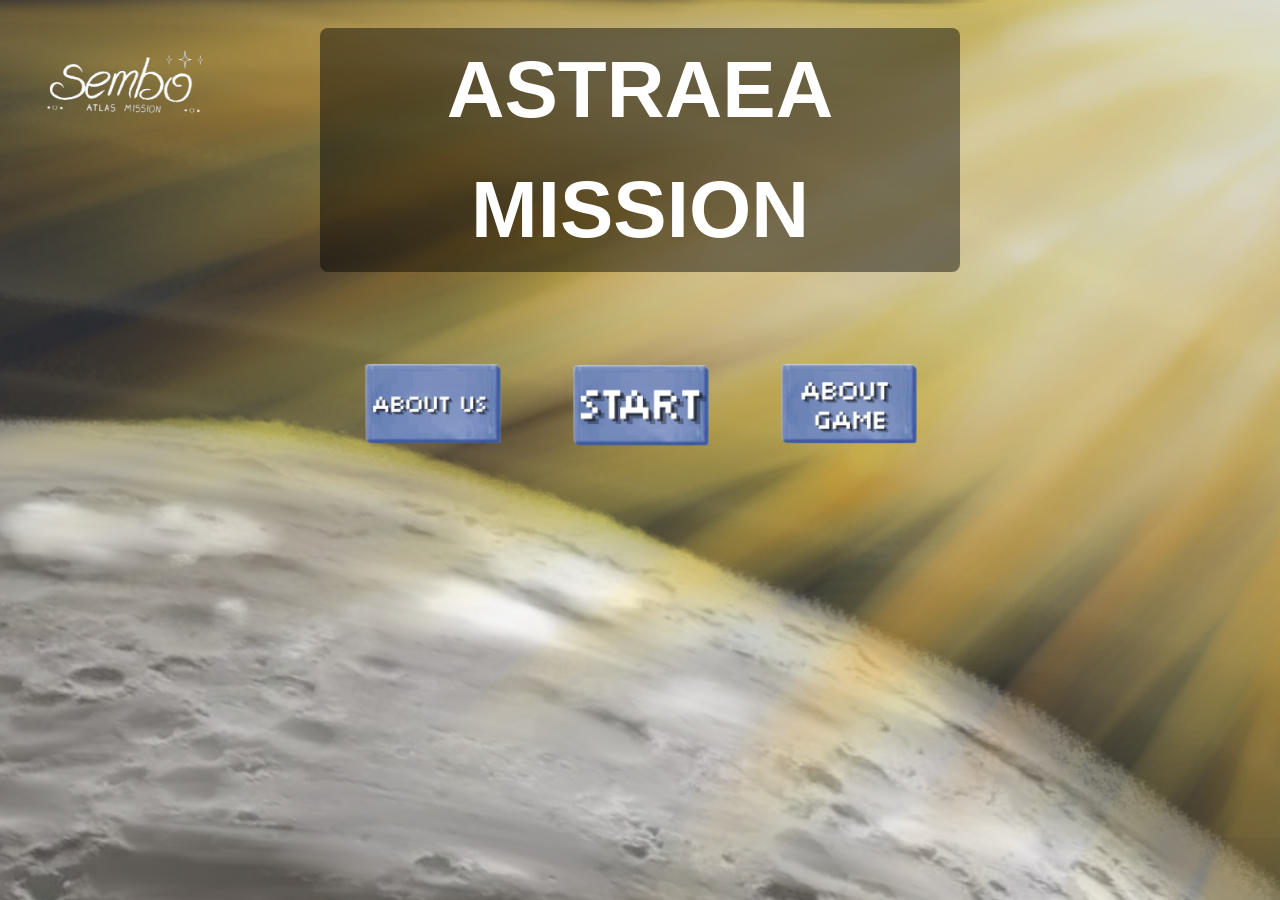
<file: index.html>
<!DOCTYPE html>

<html lang="pt-BR">

<head>
    <meta charset="UTF-8">
    <meta name="viewport" content="width=device-width, initial-scale=1.0">
    <title>Astraea Mission - SEMBO</title>
    <link rel="stylesheet" href="style.css">
    <link rel="icon" type="image/png" href="outros/capa.png">
</head>

<body>

    <div id="telaMenu" class="tela-menu">
        <img src="outros/marcaDaguaB.png" alt="Sembo Logo" class="marcaDagua">
        <h1 id="mainTitle">ASTRAEA MISSION</h1>
        <div class="fullwidth">
            <a href="html/presentationSembo.html">
                <img src="botoes/aboutUs.png" id="aboutUsButton" class="imgButton">
            </a>

            <img src="botoes/start.png" id="startButton" class="imgButton" onclick="startGame()">

            <a href="html/presentationGame.html">
                <img src="botoes/aboutGame.png" id="aboutGameButton" class="imgButton">
            </a>
        </div>
    </div>

    <div id="telaJogo" class="escondido">
        <img src="outros/marcaDaguaP.png" alt="Sembo Logo" class="marcaDagua">
        <div id="overlay"></div>
        
        <div id="status">
            <p id="diasPassados" class="texts">CURRENT DAY: 0</p>
            <p id="bateriaNave" class="texts">SPACESHIP ENERGY: 100</p>
            <p id="oxigenNave" class="texts">SPACESHIP OXYGEN: 100</p>
            <p id="saudeTripulacao" class="texts">CREW HEALTH: 100</p>
            <p id="pesquisaNave" class="texts">RESEARCH POINTS: 0</p>
            <div class="fullwidth">
                <img id="btnPassagemDias" class="escondido imgButton" src="botoes/newDay.png" onclick="passagemDias()">
            </div>
        </div>

        <div id="blocoArea">
            <p id="blocoTitulo">MISSIONS:</p>
            <img src="outros/blocoNotas.png" alt="Mission Post-it Block" id="bloco" onclick="missoes()">
        </div>

        <img src="botoes/exit.png" id="sair" onclick="sair()">
    </div>

    <div id="telaMissoes" class="escondido">
        <img src="outros/marcaDaguaP.png" alt="Sembo Logo" class="marcaDagua">
        <h1>Mission</h1>
        <p id="missoes">Choose a mission to do:</p>
        <button id="missao1" class="botaoMissao" onclick="abrirMissaoFixa(0)">MISSION 1</button>
        <button id="missao2" class="botaoMissao" onclick="abrirMissaoFixa(1)">MISSION 2</button>
        <p id="missaoSorteada"></p>
        <div id="sortear" class="escondido">
            <button id="btnSortear" class="sortear" onclick="sortearMissao()">DO THE DAILY RANDOM MISSIONS!</button>
        </div>

        <div id="detalheMissao"></div>

        <div id="botoesDecisao" class="escondido">
            <button class="adicionar" onclick="escolherSorteada('A')">CHOOSE A</button>
            <button class="adicionar" onclick="escolherSorteada('B')">CHOOSE B</button>
        </div>

        <button class="subtrair" onclick="voltar()">GO BACK</button>
    </div>

    <div id="telaMinigame" class="escondido">
        <p id="minigameInfo">HITS: 0/3 | BOXES: 0/11</p>
        <canvas id="minigameCanvas" width="800" height="300"></canvas>
        <p class="dica">PRESS SPACE / ↑ OR TAP THE SCREEN TO JUMP</p>

        <div id="minigameResultado" class="escondido">
            <p id="minigameMsg"></p>
            <button class="adicionar" onclick="fecharMinigame()">CONTINUE</button>
        </div>
    </div>

    <div id="telaPerdeu" class="escondido">
        <img src="outros/marcaDaguaB.png" alt="Sembo Logo" class="marcaDagua">
        <h1>GAME OVER!</h1>
        <p id="resultadoP">THE ASTRONAUTS COULDN'T COMPLETE THE MISSIONS!</p>
        <div class="fullwidth">
            <img src="botoes/playAgain.png" class="imgButton" onclick="recomecar()">
        </div>
    </div>

    <div id="telaVenceu" class="escondido">
        <img src="outros/marcaDaguaP.png" alt="Sembo Logo" class="marcaDagua">
        <h1>YOU WON!</h1>
        <p id="resultadoV">CONGRATULATIONS! YOU SURVIVED THE 10 DAYS!</p>
        <div class="fullwidth">
            <img src="botoes/playAgain.png" class="imgButton" onclick="recomecar()">
        </div>
    </div>

    <script src="script.js"></script>
</body>
</html>
</file>
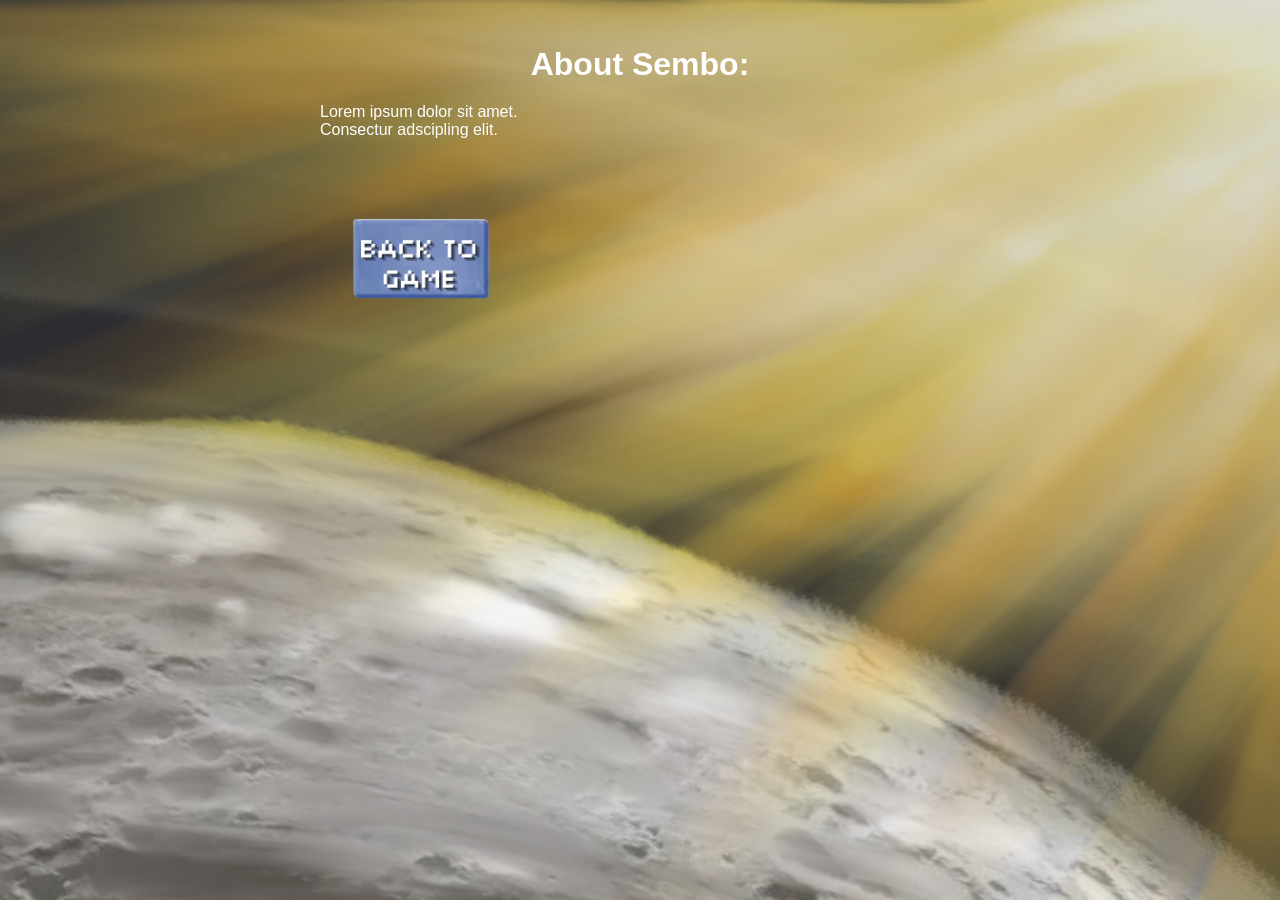
<file: presentation.html>
<!DOCTYPE html>

<html lang="pt-BR">
    <head>
        <meta charset="UTF-8">
        <meta name="viewport" content="width=device-width, initial-scale=1.0">
        <title>NASA Space Apps Challenge</title>
        <link rel="stylesheet" href="style.css">
    </head>

    <body>        
        <div id="telaMenu" class="tela-menu">
            <h1>About Sembo:</h1>
            <p>Lorem ipsum dolor sit amet.</p>
            <p>Consectur adscipling elit.</p>
            <a href="index.html">
                <img src="botoes/backGame.png" id="backGame" class="imgButton">
            </a>
        </div>
    </body>
</html>
</file>
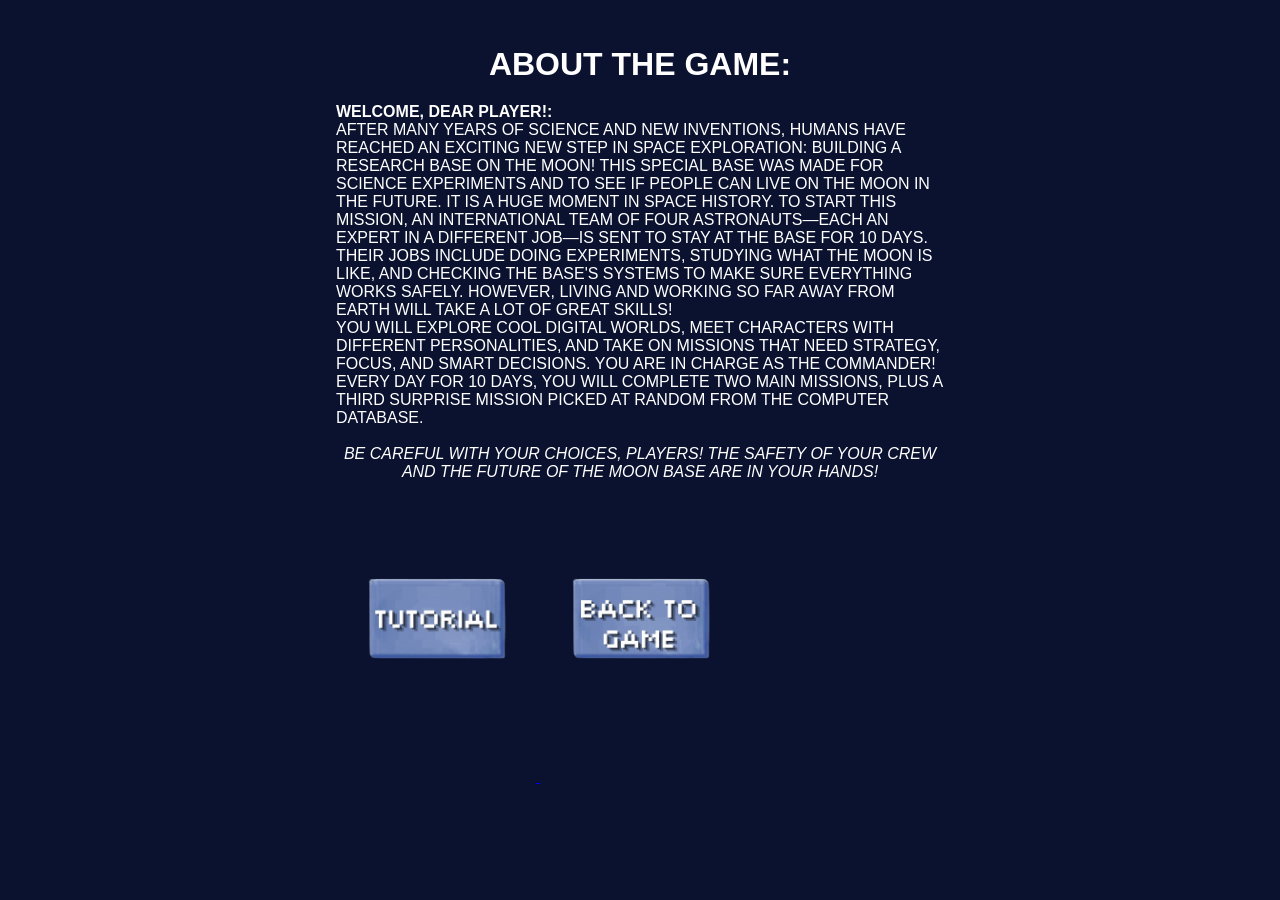
<file: presentationGame.html>
<!DOCTYPE html>
<html lang="en">
<head>
    <meta charset="UTF-8">
    <meta name="viewport" content="width=device-width, initial-scale=1.0">
    <title>Astraea Mission - SEMBO</title>
    <link rel="stylesheet" href="style.css">
</head>
<body>
    <h1>ABOUT THE GAME:</h1>
        <p><strong>WELCOME, DEAR PLAYER!:</strong></p>
        <p>AFTER MANY YEARS OF SCIENCE AND NEW INVENTIONS, HUMANS HAVE REACHED AN EXCITING NEW STEP IN SPACE EXPLORATION: BUILDING A RESEARCH BASE ON THE MOON! THIS SPECIAL BASE WAS MADE FOR SCIENCE EXPERIMENTS AND TO SEE IF PEOPLE CAN LIVE ON THE MOON IN THE FUTURE. IT IS A HUGE MOMENT IN SPACE HISTORY. TO START THIS MISSION, AN INTERNATIONAL TEAM OF FOUR ASTRONAUTS—EACH AN EXPERT IN A DIFFERENT JOB—IS SENT TO STAY AT THE BASE FOR 10 DAYS. THEIR JOBS INCLUDE DOING EXPERIMENTS, STUDYING WHAT THE MOON IS LIKE, AND CHECKING THE BASE'S SYSTEMS TO MAKE SURE EVERYTHING WORKS SAFELY. HOWEVER, LIVING AND WORKING SO FAR AWAY FROM EARTH WILL TAKE A LOT OF GREAT SKILLS!</p>
        <p>YOU WILL EXPLORE COOL DIGITAL WORLDS, MEET CHARACTERS WITH DIFFERENT PERSONALITIES, AND TAKE ON MISSIONS THAT NEED STRATEGY, FOCUS, AND SMART DECISIONS. YOU ARE IN CHARGE AS THE COMMANDER! EVERY DAY FOR 10 DAYS, YOU WILL COMPLETE TWO MAIN MISSIONS, PLUS A THIRD SURPRISE MISSION PICKED AT RANDOM FROM THE COMPUTER DATABASE.</p> 
        <br>
        <p class="pGame"><em>BE CAREFUL WITH YOUR CHOICES, PLAYERS! THE SAFETY OF YOUR CREW AND THE FUTURE OF THE MOON BASE ARE IN YOUR HANDS!</em></p>
        <br>
        <a href="tutorial.html">
            <img src="botoes/tutorial.png" id="tutorial" class="imgButton">
        </a>

        <a href="index.html">
            <img src="botoes/backGame.png" id="backGame" class="imgButton">
        </a>
</body>
</html>
</file>
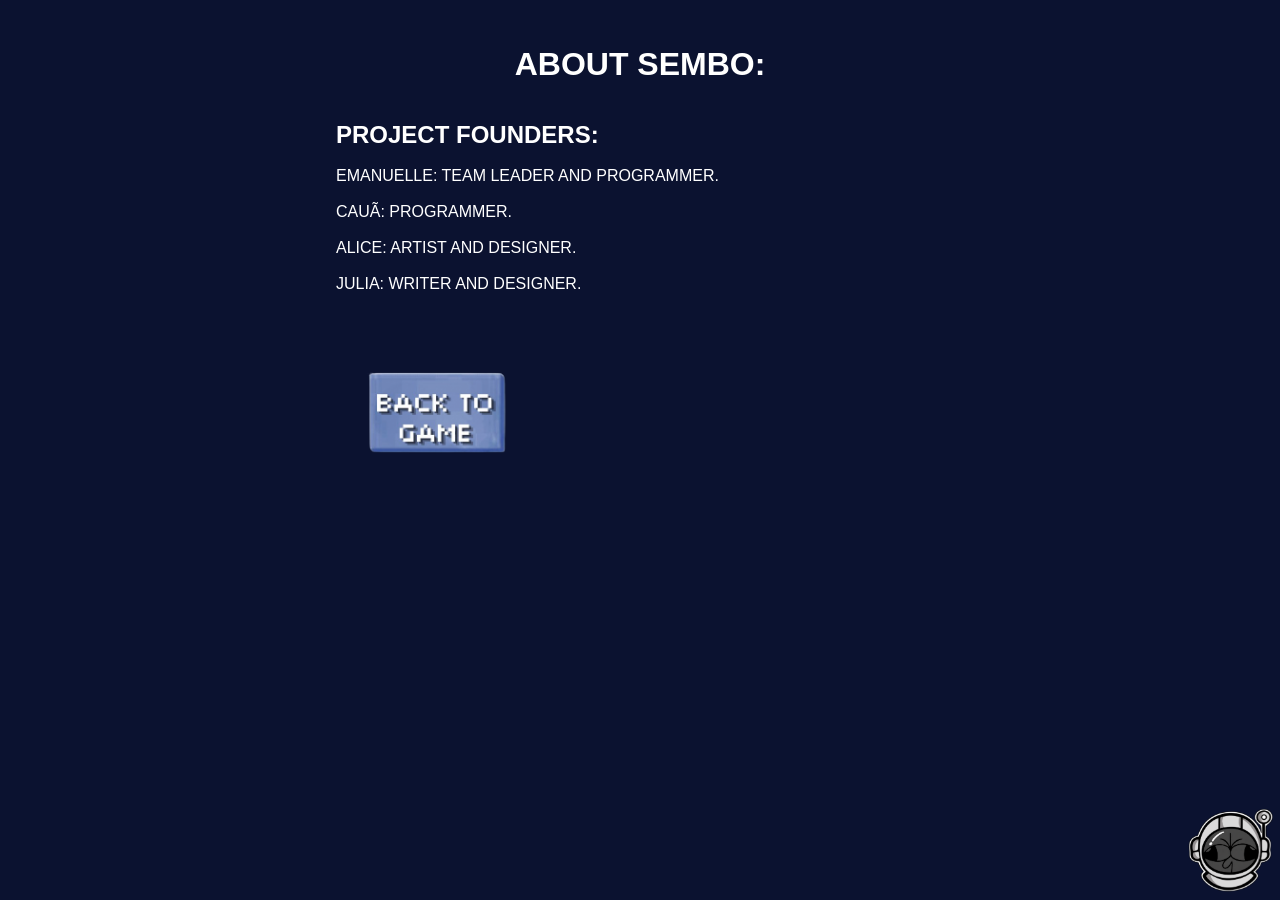
<file: presentationSembo.html>
<!DOCTYPE html>

<html lang="pt-BR">
    <head>
        <meta charset="UTF-8">
        <meta name="viewport" content="width=device-width, initial-scale=1.0">
        <title>Astraea Mission - SEMBO</title>
        <link rel="stylesheet" href="style.css">
    </head>

    <body>        
        <h1>ABOUT SEMBO:</h1>
        <br>
        <h2>PROJECT FOUNDERS:</h2>
        <br>
        <p>EMANUELLE: TEAM LEADER AND PROGRAMMER.</p>
        <br>
        <p>CAUÃ: PROGRAMMER.</p>
        <br>
        <p>ALICE: ARTIST AND DESIGNER.</p>
        <br>
        <p>JULIA: WRITER AND DESIGNER.</p>                        
        <a href="index.html">
            <img src="botoes/backGame.png" id="backGame" class="imgButton">
        </a>
        <img src="edAstronauta.png" id="astronauta">
    </body>
</html>
</file>
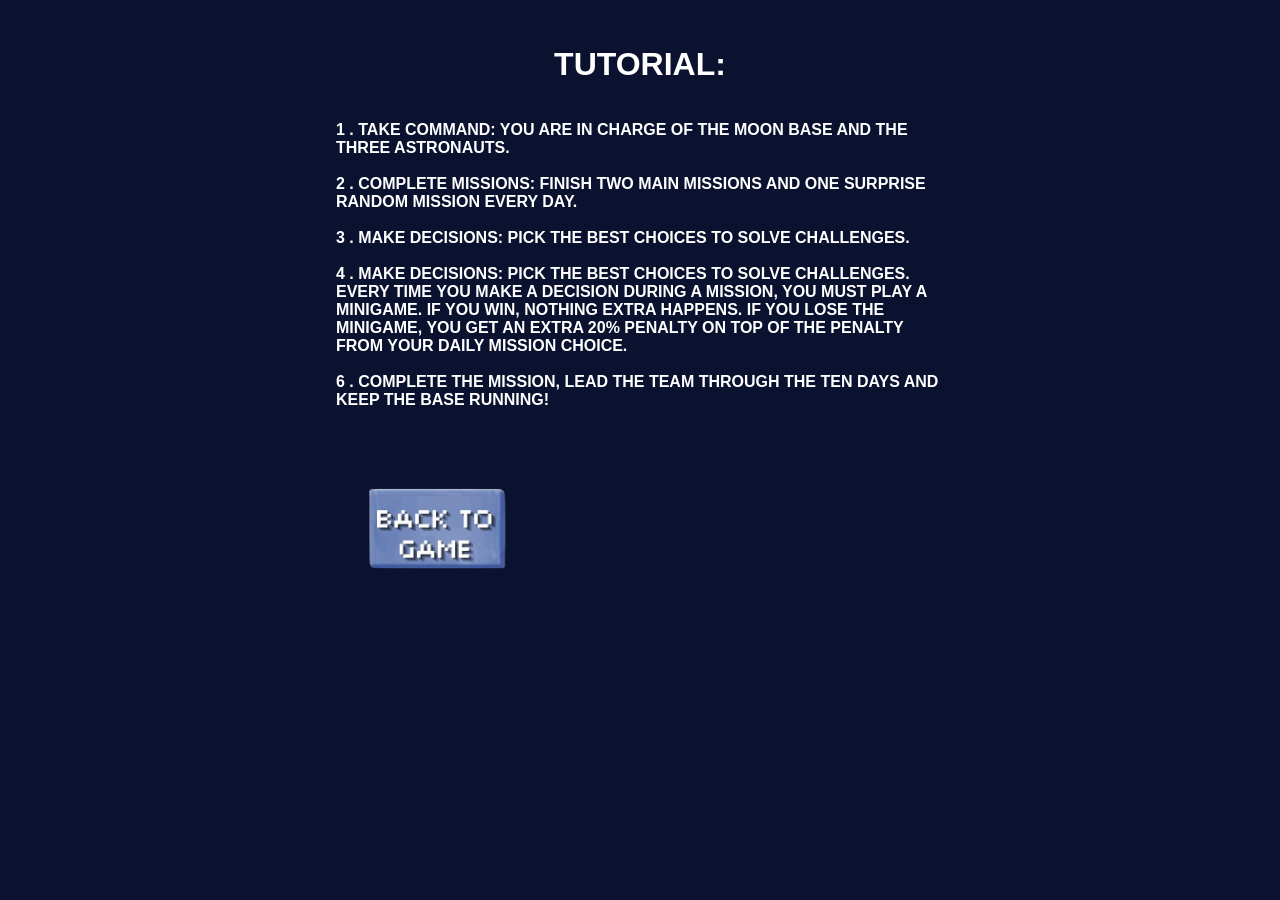
<file: tutorial.html>
<!DOCTYPE html>
<html lang="en">
<head>
    <meta charset="UTF-8">
    <meta name="viewport" content="width=device-width, initial-scale=1.0">
    <title>Astraea Mission - SEMBO</title>
    <link rel="stylesheet" href="style.css">
</head>
<body>
    <h1>TUTORIAL:</h1>
    <br>
    <p class="tutorial">1 . TAKE COMMAND: YOU ARE IN CHARGE OF THE MOON BASE AND THE THREE ASTRONAUTS.</p>
    <br>
    <p class="tutorial">2 . COMPLETE MISSIONS: FINISH TWO MAIN MISSIONS AND ONE SURPRISE RANDOM MISSION EVERY DAY.</p>
    <br>
    <p class="tutorial">3 . MAKE DECISIONS: PICK THE BEST CHOICES TO SOLVE CHALLENGES.</p>
    <br>
    <p class="tutorial">4 . MAKE DECISIONS: PICK THE BEST CHOICES TO SOLVE CHALLENGES.</p>
    <p class="tutorial">EVERY TIME YOU MAKE A DECISION DURING A MISSION, YOU MUST PLAY A MINIGAME. IF YOU WIN, NOTHING EXTRA HAPPENS. IF YOU LOSE THE MINIGAME, YOU GET AN EXTRA 20% PENALTY ON TOP OF THE PENALTY FROM YOUR DAILY MISSION CHOICE.<em></em></p>
    <br>
    <p class="tutorial">6 . COMPLETE THE MISSION, LEAD THE TEAM THROUGH THE TEN DAYS AND KEEP THE BASE RUNNING!</p>


    <a href="index.html">
        <img src="botoes/backGame.png" id="backGame" class="imgButton">
    </a>
    
</body>
</html>
</file>
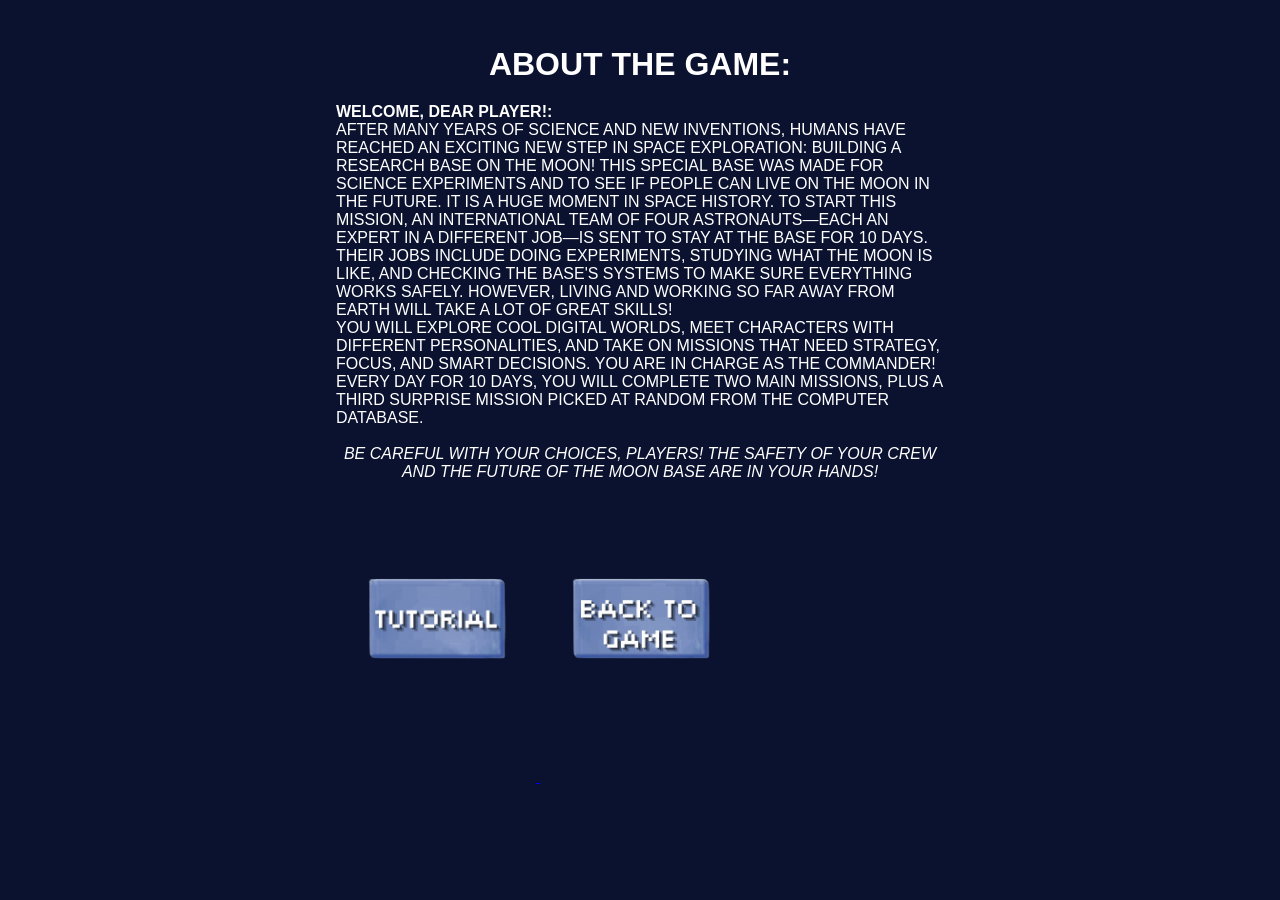
<file: html/presentationGame.html>
<!DOCTYPE html>
<html lang="en">
<head>
    <meta charset="UTF-8">
    <meta name="viewport" content="width=device-width, initial-scale=1.0">
    <title>Astraea Mission - SEMBO</title>
    <link rel="stylesheet" href="../style.css">
    <link rel="icon" type="image/png" href="../outros/capa.png">
</head>
<body>
    <h1>ABOUT THE GAME:</h1>
        <p><strong>WELCOME, DEAR PLAYER!:</strong></p>
        <p>AFTER MANY YEARS OF SCIENCE AND NEW INVENTIONS, HUMANS HAVE REACHED AN EXCITING NEW STEP IN SPACE EXPLORATION: BUILDING A RESEARCH BASE ON THE MOON! THIS SPECIAL BASE WAS MADE FOR SCIENCE EXPERIMENTS AND TO SEE IF PEOPLE CAN LIVE ON THE MOON IN THE FUTURE. IT IS A HUGE MOMENT IN SPACE HISTORY. TO START THIS MISSION, AN INTERNATIONAL TEAM OF FOUR ASTRONAUTS—EACH AN EXPERT IN A DIFFERENT JOB—IS SENT TO STAY AT THE BASE FOR 10 DAYS. THEIR JOBS INCLUDE DOING EXPERIMENTS, STUDYING WHAT THE MOON IS LIKE, AND CHECKING THE BASE'S SYSTEMS TO MAKE SURE EVERYTHING WORKS SAFELY. HOWEVER, LIVING AND WORKING SO FAR AWAY FROM EARTH WILL TAKE A LOT OF GREAT SKILLS!</p>
        <p>YOU WILL EXPLORE COOL DIGITAL WORLDS, MEET CHARACTERS WITH DIFFERENT PERSONALITIES, AND TAKE ON MISSIONS THAT NEED STRATEGY, FOCUS, AND SMART DECISIONS. YOU ARE IN CHARGE AS THE COMMANDER! EVERY DAY FOR 10 DAYS, YOU WILL COMPLETE TWO MAIN MISSIONS, PLUS A THIRD SURPRISE MISSION PICKED AT RANDOM FROM THE COMPUTER DATABASE.</p> 
        <br>
        <p class="pGame"><em>BE CAREFUL WITH YOUR CHOICES, PLAYERS! THE SAFETY OF YOUR CREW AND THE FUTURE OF THE MOON BASE ARE IN YOUR HANDS!</em></p>
        <br>
        <a href="tutorial.html">
            <img src="../botoes/tutorial.png" id="tutorial" class="imgButton">
        </a>

        <a href="../index.html">
            <img src="../botoes/backGame.png" id="backGame" class="imgButton">
        </a>
</body>
</html>
</file>
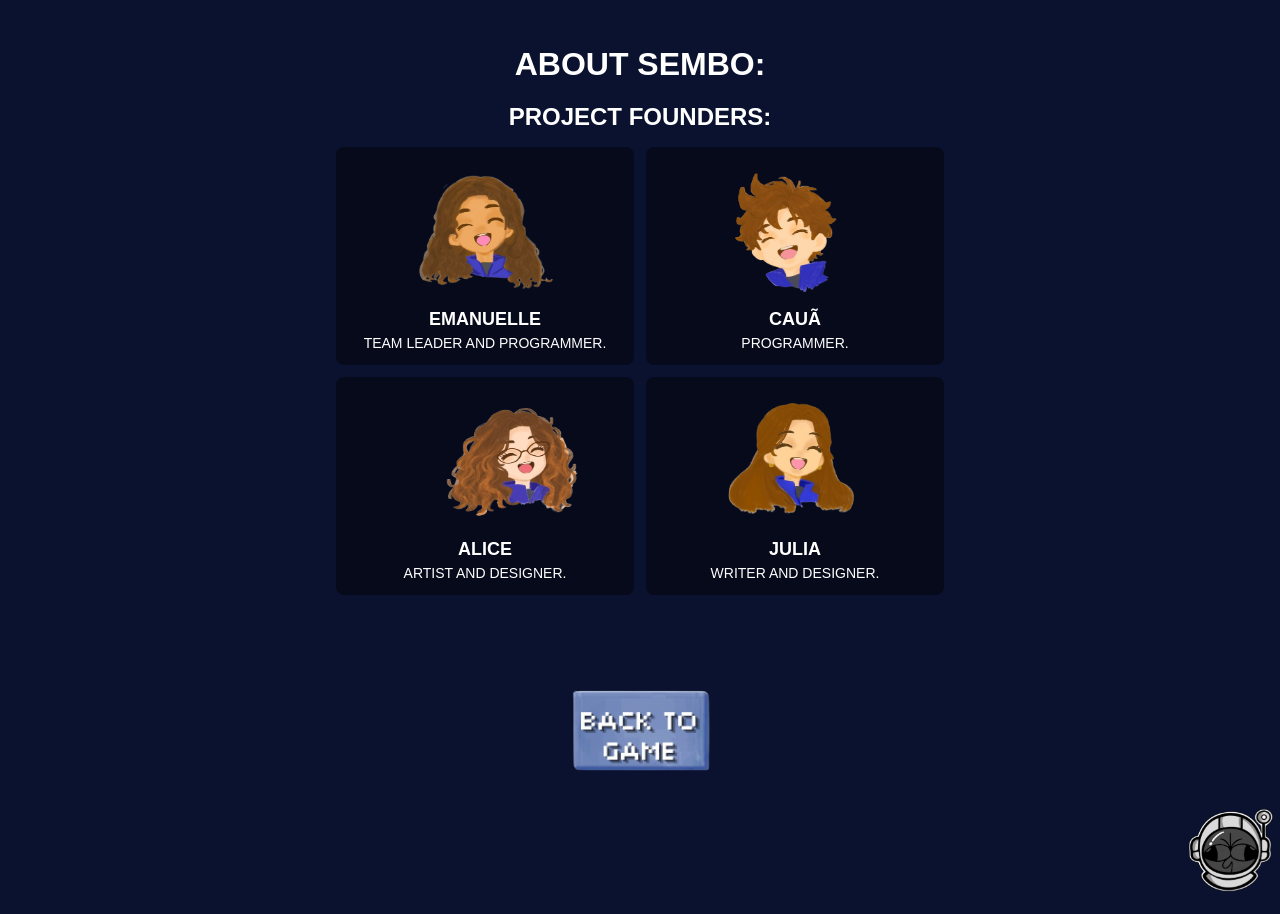
<file: html/presentationSembo.html>
<!DOCTYPE html>

<html lang="pt-BR">
    <head>
        <meta charset="UTF-8">
        <meta name="viewport" content="width=device-width, initial-scale=1.0">
        <title>Astraea Mission - SEMBO</title>
        <link rel="stylesheet" href="../style.css">
        <link rel="icon" type="image/png" href="../outros/capa.png">
    </head>

    <body>
        <h1>ABOUT SEMBO:</h1>
        <h2 class="tituloEquipe">PROJECT FOUNDERS:</h2>

        <ul class="equipe">
            <li class="membro">
                <img src="../personagens/emanu.png" alt="Emanuelle">
                <h3>EMANUELLE</h3>
                <p>TEAM LEADER AND PROGRAMMER.</p>
            </li>
            <li class="membro">
                <img src="../personagens/caua.png" alt="Cauã">
                <h3>CAUÃ</h3>
                <p>PROGRAMMER.</p>
            </li>
            <li class="membro">
                <img src="../personagens/alice.png" alt="Alice">
                <h3>ALICE</h3>
                <p>ARTIST AND DESIGNER.</p>
            </li>
            <li class="membro">
                <img src="../personagens/julia.png" alt="Julia">
                <h3>JULIA</h3>
                <p>WRITER AND DESIGNER.</p>
            </li>
        </ul>

        <div class="fullwidth">
            <a href="../index.html">
                <img src="../botoes/backGame.png" id="backGame" class="imgButton">
            </a>
        </div>
        <img src="../outros/edAstronauta.png" id="astronauta">
    </body>
</html>
</file>
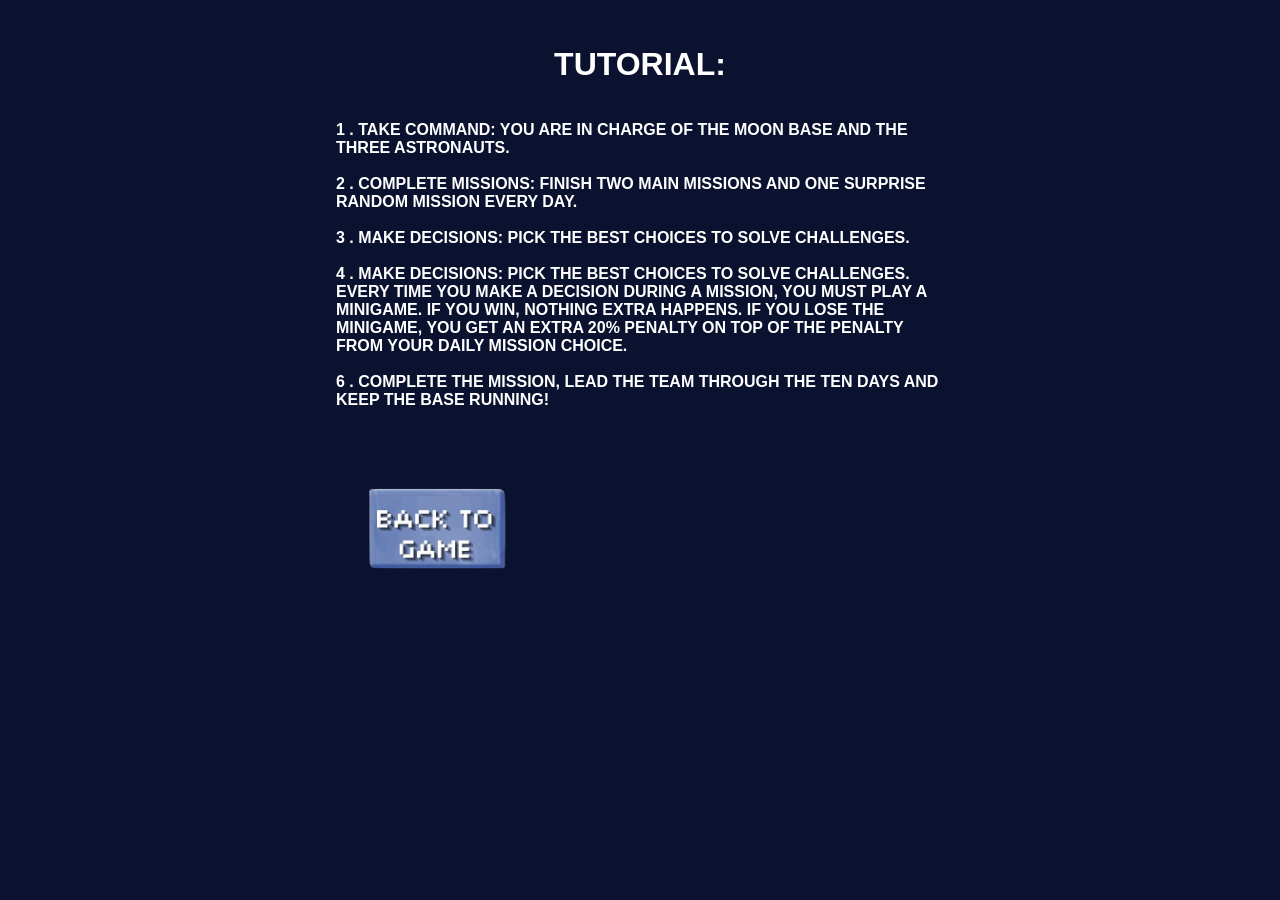
<file: html/tutorial.html>
<!DOCTYPE html>
<html lang="en">
<head>
    <meta charset="UTF-8">
    <meta name="viewport" content="width=device-width, initial-scale=1.0">
    <title>Astraea Mission - SEMBO</title>
    <link rel="stylesheet" href="../style.css">
    <link rel="icon" type="image/png" href="../outros/capa.png">
</head>
<body>
    <h1>TUTORIAL:</h1>
    <br>
    <p class="tutorial">1 . TAKE COMMAND: YOU ARE IN CHARGE OF THE MOON BASE AND THE THREE ASTRONAUTS.</p>
    <br>
    <p class="tutorial">2 . COMPLETE MISSIONS: FINISH TWO MAIN MISSIONS AND ONE SURPRISE RANDOM MISSION EVERY DAY.</p>
    <br>
    <p class="tutorial">3 . MAKE DECISIONS: PICK THE BEST CHOICES TO SOLVE CHALLENGES.</p>
    <br>
    <p class="tutorial">4 . MAKE DECISIONS: PICK THE BEST CHOICES TO SOLVE CHALLENGES.</p>
    <p class="tutorial">EVERY TIME YOU MAKE A DECISION DURING A MISSION, YOU MUST PLAY A MINIGAME. IF YOU WIN, NOTHING EXTRA HAPPENS. IF YOU LOSE THE MINIGAME, YOU GET AN EXTRA 20% PENALTY ON TOP OF THE PENALTY FROM YOUR DAILY MISSION CHOICE.<em></em></p>
    <br>
    <p class="tutorial">6 . COMPLETE THE MISSION, LEAD THE TEAM THROUGH THE TEN DAYS AND KEEP THE BASE RUNNING!</p>


    <a href="../index.html">
        <img src="../botoes/backGame.png" id="backGame" class="imgButton">
    </a>
    
</body>
</html>
</file>
<file: style.css>
* {
    margin: 0;
    padding: 0;
    border: 0;
    box-sizing: border-box;
}

:root {
    --texto: #ffffff; 
}

.escondido {
    display: none !important;
}

body {
    font-family: Arial, sans-serif;
    font-size: 16px;
    color: var(--texto);
    background-color: #0b1230;
    background-size: cover;
    background-position: center;
    background-repeat: no-repeat;
    background-attachment: fixed;
    min-height: 100vh;
    min-height: 100dvh;
    max-width: 640px;   
    margin: 0 auto;
    padding: 16px;
}

h1 {
    font-size: clamp(22px, 6vw, 32px);
    text-align: center;
    margin: 30px 0 20px;
}

#missoes,
#missaoSorteada:not(:empty),
#detalheMissao:not(:empty),
#resultadoP,
#resultadoV {
    background-color: rgba(0, 0, 0, 0.45);
    border-radius: 8px;
    padding: 12px 14px;
    margin: 12px 0;
    line-height: 1.5;
}

.texts {
    background-color: rgba(0, 0, 0, 1);
    border-radius: 8px;
    padding: 12px 14px;
    margin: 12px 0;
    line-height: 1.5;
    width: 90%;
}

#detalheMissao h4 {
    font-size: 18px;
    margin-bottom: 8px;
}

#detalheMissao p {
    margin-bottom: 12px;
}

button {
    display: block;
    width: 100%;
    max-width: 360px;
    margin: 12px auto;
    padding: 14px 20px;
    font-family: Arial, sans-serif;
    font-size: 16px;
    color: rgba(255, 255, 255, 255);
    background-color: #1d1dff;
    border-radius: 8px;
    cursor: pointer;
}

button:hover {
    opacity: 0.85;
}

.adicionar  { background-color: #00d226; }
.subtrair   { background-color: #ff0000; }
.sortear,
.botaoMissao { background-color: #1d1dff; }

.opcaoA { background-color: #00d226; }
.opcaoB { background-color: #ff0000; }

@media (max-width: 480px) {
    body {
        padding: 12px;
    }

    h1 {
        margin-top: 20px;
    }

    button {
        max-width: 100%;
    }
}

#telaMenu,
#telaPerdeu,
#telaVenceu,
#telaMissoes {
    position: fixed;
    top: 0;
    right: 0;
    bottom: 0;
    left: 0;
    overflow-y: auto;

    padding: 16px max(16px, calc((100% - 640px) / 2));
    background-size: cover;
    background-position: center;
    background-repeat: no-repeat;
}

#telaMenu {
    background-image: url('cenarios/menu.png');
}

#telaPerdeu {
    background-image: url('cenarios/derrota.png');
}

#telaVenceu {
    background-image: url('cenarios/vitoria.png');
}

#telaMissoes {
    background-image: url('cenarios/fundoMissoes.png');
}

.marcaDagua {
    position: fixed;
    top: 0px;
    left: 0px;
    width: 250px;
    height: auto;
    margin: 0;
    padding: 0;
    z-index: 99999999;
    pointer-events: none;
}

#blocoArea {
    position: fixed;
    bottom: 0;
    right: 0;
    width: 250px;
    z-index: 99999999;
    text-align: center;
}

#blocoTitulo {
    color: #ffffff;
    font-size: 18px;
    font-weight: bold;
    letter-spacing: 1px;
    margin-bottom: 4px;
    text-shadow: 0 0 4px #000, 0 0 8px #000;
    pointer-events: none;
}
#bloco {
    display: block;
    width: 100%;
    height: auto;
    cursor: pointer;
}

#sair {
    cursor: pointer;
    position: fixed;
    bottom: 0px;
    left: 0px;
    width: 100px;
    height: auto;
    margin: 0;
    padding: 0;
    z-index: 99999999;
}

.imgButton {
    width: 200px;
    height: auto;
    margin: 0;
    padding: 0;
    display: inline-block;
    cursor: pointer;
    text-align: center;
    z-index: 9999999;
}

.fullwidth {
    width: 100%;
    display: flex;
    flex-wrap: wrap;
    gap: 8px;
    justify-content: center;
    align-content: center;
}

@media (max-width: 600px) {
    .marcaDagua {
        width: 10rem;
        height: auto
    }

    #bloco {
        width: 13rem;
        height: auto;
    }

    #sair {
        width: 5rem;
        height: auto;
    }

    .imgButton {
        width: 10rem;
        height: auto;
    }
}

#overlay {
  position: fixed; /* Sit on top of the page content */
  width: 100%; /* Full width (cover the whole page) */
  height: 100%; /* Full height (cover the whole page) */
  top: 0;
  left: 0;
  right: 0;
  bottom: 0;
  background-color: rgba(0,0,0,0.5); 
  z-index: -1; 
}

#astronauta {
    position: fixed;
    bottom: 0px;
    right: 0px;
    width: 100px;
    height: auto;
    margin: 0;
    padding: 0;
    z-index: 99999999;
}

.tutorial {
   font-weight: bold;
}

.pGame {
  text-align: center;
}

#mainTitle {
    background-color: rgba(0, 0, 0, 0.45);
    border-radius: 8px;
    padding: 2px;
    margin: 12px 0;
    line-height: 1.5;
    font-size: clamp(2rem, 10vw, 5rem);
}

#telaJogo {
    position: fixed;
    inset: 0;
    width: 100%;
    height: 100vh;
    height: 100dvh;
}

#status {
    position: absolute;
    inset: 0;

    display: flex;
    flex-direction: column;
    justify-content: center;
    align-items: center;

    gap: 12px;
    padding: 16px;
}

#status .texts {
    width: 100%;
    max-width: 360px;    /* largura do painel, ajuste como preferir */
    margin: 0;
    text-align: center;
}

#telaMinigame { text-align: center; padding: 10px; }

#minigameCanvas {
    width: 100%;
    max-width: 800px;
    height: auto;
    border: 3px solid #fff;
    border-radius: 8px;
    touch-action: none;   /* evita scroll/zoom ao tocar no celular */
    background: #000;
}

#minigameMsg,
.dica {
    color:#000;
}

#minigameInfo {
    display: inline-block;          /* a caixa se ajusta ao tamanho do texto */
    background-color: rgba(0, 0, 0, 0.45);
    border: 1px solid rgba(255, 255, 255, 0.35);
    border-radius: 8px;
    padding: 6px 14px;
    margin: 8px 0;
    font-size: 14px;
    font-weight: bold;
    letter-spacing: 1px;
    line-height: 1.4;
}


/* ---------- página "About Sembo": lista da equipe ---------- */
.tituloEquipe {
    text-align: center;
    margin-bottom: 12px;
}

.equipe {
    list-style: none;
    display: grid;
    grid-template-columns: repeat(2, 1fr);
    gap: 12px;
    margin: 16px 0;
}

.membro {
    background-color: rgba(0, 0, 0, 0.45);
    border-radius: 8px;
    padding: 12px;
    text-align: center;
}

.membro img {
    width: 100%;
    max-width: 220px;
    height: auto;
}

.membro h3 {
    font-size: 18px;
    margin-top: 8px;
}

.membro p {
    font-size: 14px;
    line-height: 1.4;
    margin-top: 4px;
}

@media (max-width: 400px) {
    .equipe {
        grid-template-columns: 1fr;
    }
}
</file>
